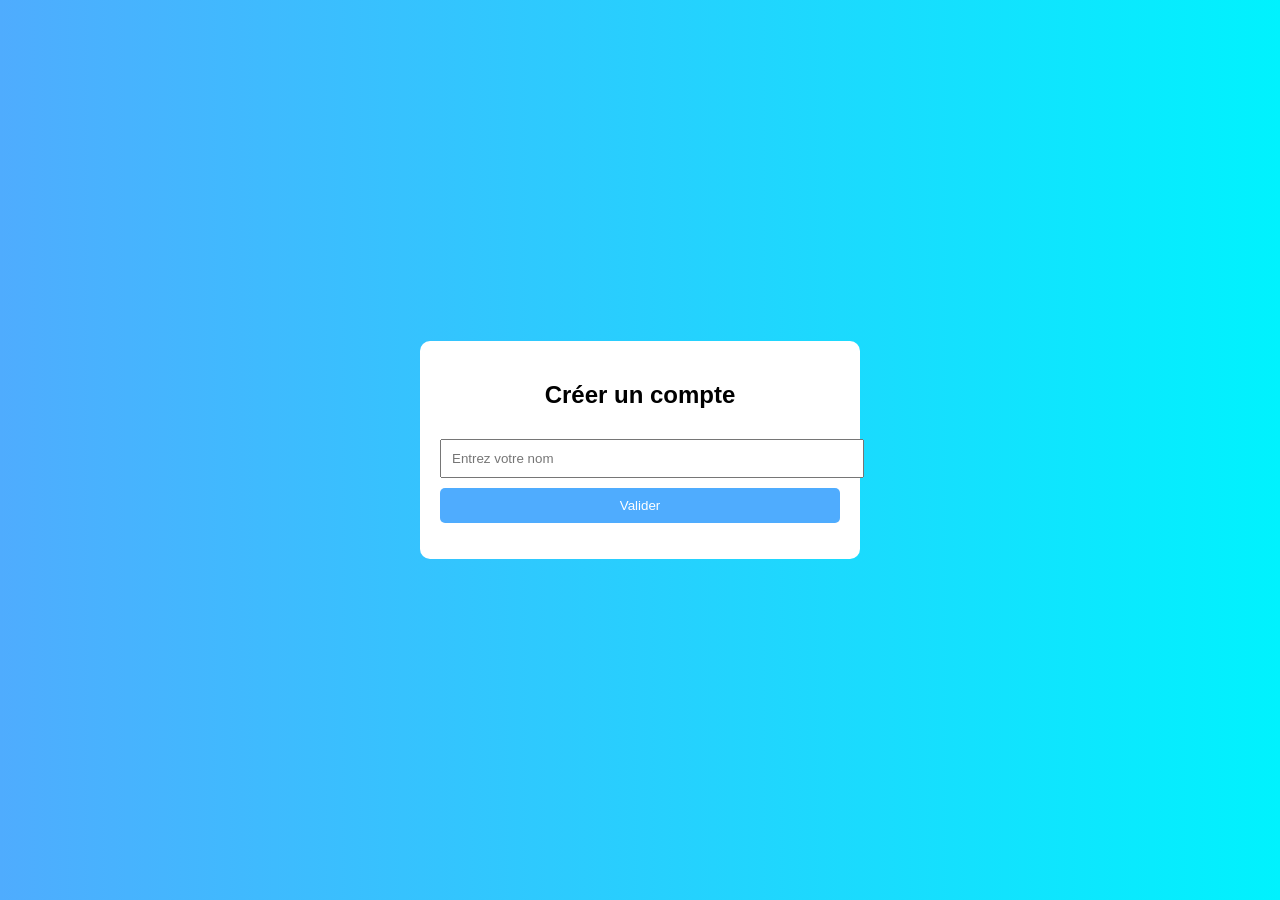
<file: index.html>
<!DOCTYPE html>
<html lang="fr">
<head>
  <meta charset="UTF-8">
  <meta name="viewport" content="width=device-width, initial-scale=1.0">
  <title>Bienvenue</title>
  <link rel="stylesheet" href="style.css">
</head>
<body>

<div class="container">
  <h2>Créer un compte</h2>
  
  <input type="text" id="username" placeholder="Entrez votre nom">
  <button onclick="saluer()">Valider</button>

  <p id="message"></p>

  <button id="continueBtn" onclick="continuer()" style="display:none;">
    Continuer
  </button>
</div>

<script src="script.js"></script>
</body>
</html>
</file>
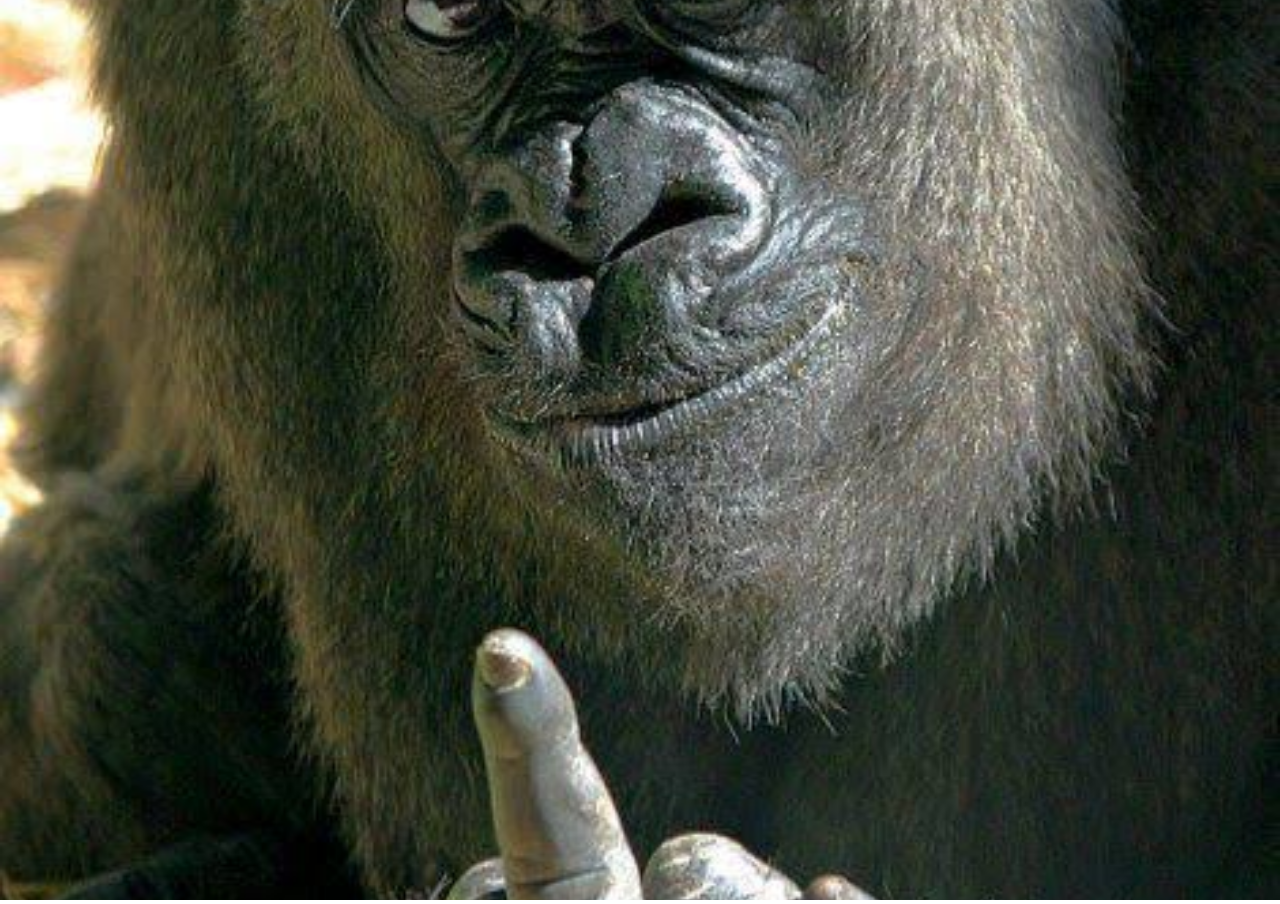
<file: page2.html>
<!DOCTYPE html>
<html lang="fr">
<head>
  <meta charset="UTF-8">
  <meta name="viewport" content="width=device-width, initial-scale=1.0">
  <title>Forum</title>
  <style>
    body {
      margin:0;
      opacity: 0; /* fade in */
      transition: opacity 0.5s;
    }
    img {
      width: 100%;
      height: 100vh;
      object-fit: cover;
    }
    h2 {
      position: absolute;
      top: 20px;
      width: 100%;
      text-align: center;
      color: white;
      font-size: 24px;
      text-shadow: 1px 1px 5px black;
    }
  </style>
</head>
<body>
<h2 id="welcome"></h2>
<img src="image.jpg" alt="Forum Image">
<script>
  // Fade in de la page
  window.onload = function() {
    document.body.style.opacity = 1;

    // Récupérer le nom et afficher
    let nom = localStorage.getItem("username");
    if(nom) {
      document.getElementById("welcome").innerText = "Bienvenue " + nom;
    }
  }
</script>
</body>
</html>
</file>
<file: style.css>
body {
  font-family: Arial, sans-serif;
  background: linear-gradient(to right, #4facfe, #00f2fe);
  display: flex;
  justify-content: center;
  align-items: center;
  height: 100vh;
  margin: 0;
  opacity: 1; /* pour fade out */
  transition: opacity 0.5s;
}

.container {
  background: white;
  padding: 20px;
  border-radius: 10px;
  width: 90%;
  max-width: 400px;
  text-align: center;
}

input {
  width: 100%;
  padding: 10px;
  margin: 10px 0;
}

button {
  padding: 10px;
  width: 100%;
  background: #4facfe;
  color: white;
  border: none;
  border-radius: 5px;
  transition: all 0.2s;
}

button:hover {
  background: #007bff;
  cursor: pointer;
}

/* Animation du bouton au clic */
button:active {
  transform: scale(0.95);
}
</file>
